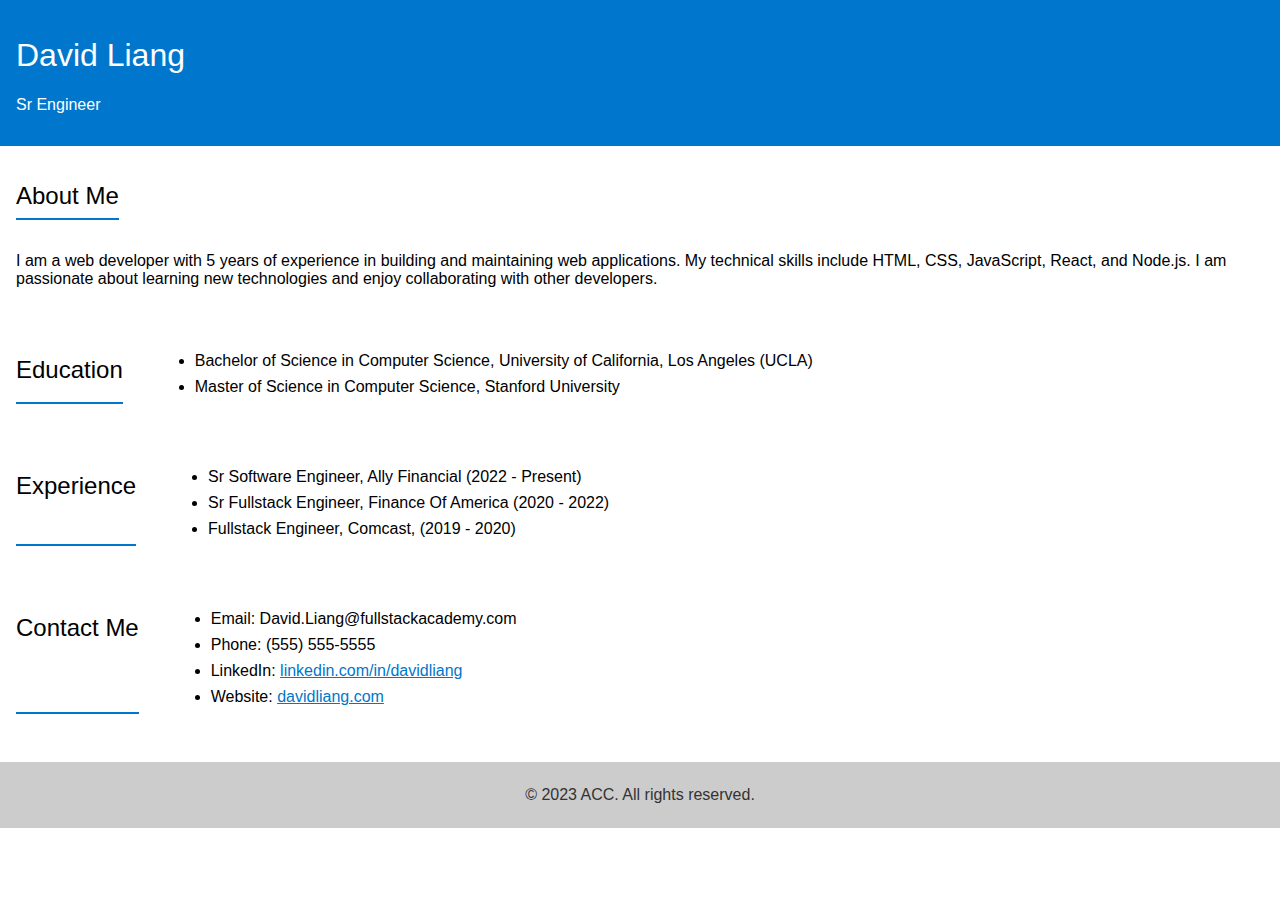
<file: davidLiang.html>
<!DOCTYPE html>
<html>
<head>
	<title>David Liang's Personal Profile</title>
	<link rel="stylesheet" type="text/css" href="style.css">
</head>
<body>

	<header>
		<h1>David Liang</h1>
		<p>Sr Engineer</p>
	</header>

	<main>
		<section>
			<h2>About Me</h2>
			<p>I am a web developer with 5 years of experience in building and maintaining web applications. My technical skills include HTML, CSS, JavaScript, React, and Node.js. I am passionate about learning new technologies and enjoy collaborating with other developers.</p>
		</section>

		<section>
			<h2>Education</h2>
			<ul>
				<li>Bachelor of Science in Computer Science, University of California, Los Angeles (UCLA)</li>
				<li>Master of Science in Computer Science, Stanford University</li>
			</ul>
		</section>

		<section>
			<h2>Experience</h2>
			<ul>
				<li>Sr Software Engineer, Ally Financial (2022 - Present)</li>
				<li>Sr Fullstack Engineer, Finance Of America (2020 - 2022)</li>
				<li>Fullstack Engineer, Comcast, (2019 - 2020)</li>
			</ul>
		</section>

		<section>
			<h2>Contact Me</h2>
			<ul>
				<li>Email: David.Liang@fullstackacademy.com</li>
				<li>Phone: (555) 555-5555</li>
				<li>LinkedIn: <a href="#">linkedin.com/in/davidliang</a></li>
				<li>Website: <a href="#">davidliang.com</a></li>
			</ul>
		</section>
	</main>

	<footer>
		<p>&copy; 2023 ACC. All rights reserved.</p>
	</footer>

</body>
</html>
</file>
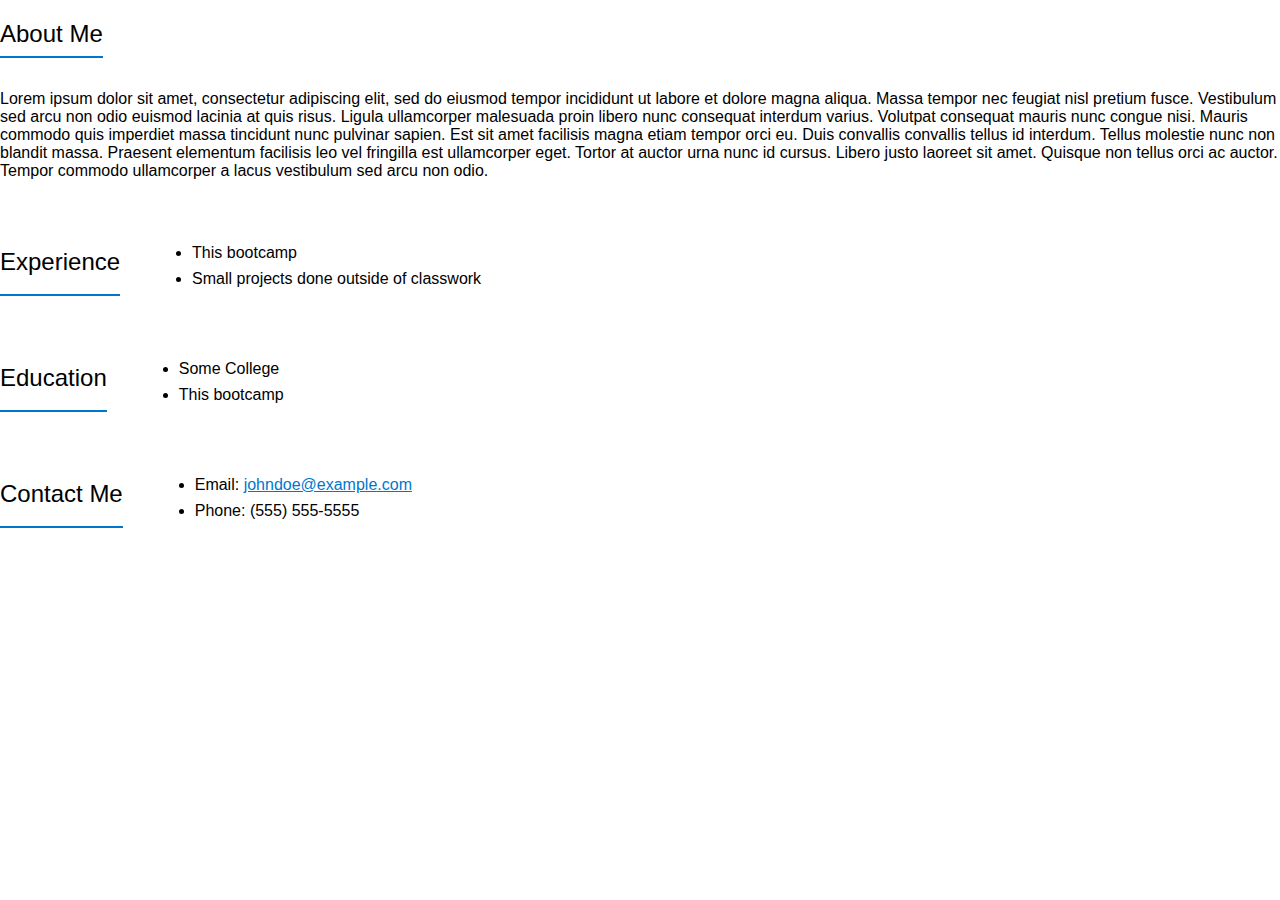
<file: tekeByas.html>
<!DOCTYPE html>
<html lang="en">
<head>
    <link rel="stylesheet" href="./style.css">
    <meta charset="UTF-8">
    <meta http-equiv="X-UA-Compatible" content="IE=edge">
    <meta name="viewport" content="width=device-width, initial-scale=1.0">
    <title>Document</title>
</head>

<body>

    <section>
        <h2>About Me</h2>
        <p>
            Lorem ipsum dolor sit amet, consectetur adipiscing elit, sed do eiusmod
            tempor incididunt ut labore et dolore magna aliqua. Massa tempor nec feugiat
            nisl pretium fusce. Vestibulum sed arcu non odio euismod lacinia at quis risus.
            Ligula ullamcorper malesuada proin libero nunc consequat interdum varius.
            Volutpat consequat mauris nunc congue nisi. Mauris commodo quis imperdiet massa
            tincidunt nunc pulvinar sapien. Est sit amet facilisis magna etiam tempor orci eu.
            Duis convallis convallis tellus id interdum. Tellus molestie nunc non blandit massa.
            Praesent elementum facilisis leo vel fringilla est ullamcorper eget. Tortor at
            auctor urna nunc id cursus. Libero justo laoreet sit amet. Quisque non tellus
            orci ac auctor. Tempor commodo ullamcorper a lacus vestibulum sed arcu non odio.
        </p>
    </section>

    <section>
        <h2>Experience</h2>
        <ul>
            <li>This bootcamp</li>
            <li>Small projects done outside of classwork</li>
        </ul>
    </section>

    <section>
        <h2>Education</h2>
        <ul>
            <li>Some College</li>
            <li>This bootcamp</li>
        </ul>
    </section>

    <section>
        <h2>Contact Me</h2>
        <ul>
            <li>Email: <a href="#">johndoe@example.com</a></li>
            <li>Phone: (555) 555-5555</li>
        </ul>
    </section>
    
</body>
</html>
</file>
<file: style.css>
/* Global styles */
body {
	font-family: Arial, sans-serif;
	margin: 0;
	padding: 0;
}

h1, h2 {
	font-weight: normal;
}

a {
	color: #0077cc;
}

/* Header styles */
header {
	background-color: #0077cc;
	color: #fff;
	padding: 1rem;
}

/* Main section styles */
main {
	margin: 1rem;
}

section {
	margin-bottom: 2rem;
}

h2 {
	border-bottom: 2px solid #0077cc;
	padding-bottom: 0.5rem;
	margin-bottom: 1rem;
}

ul {
	list-style-type: disc;
	margin-left: 2rem;
}

li {
	margin-bottom: 0.5rem;
}

/* Main section styles */
main {
	margin: 1rem;
}

section {
	display: flex;
	flex-wrap: wrap;
	justify-content: flex-start;
}

.card {
	background-color: #fff;
	box-shadow: 0 2px 4px rgba(0, 0, 0, 0.2);
	margin-right: 1rem;
	margin-bottom: 2rem;
	padding: 1rem;
	text-align: center;
	width: calc((100% / 3) - 1rem);
}

.card:last-child {
	margin-right: 0;
}

.card img {
	border-radius: 100%;
	display: block;
	margin: 0 auto;
	max-width: 100%;
}

/* Footer styles */
footer {
	background-color: #ccc;
	color: #333;
	padding: 0.5rem;
	text-align: center;
}
</file>
